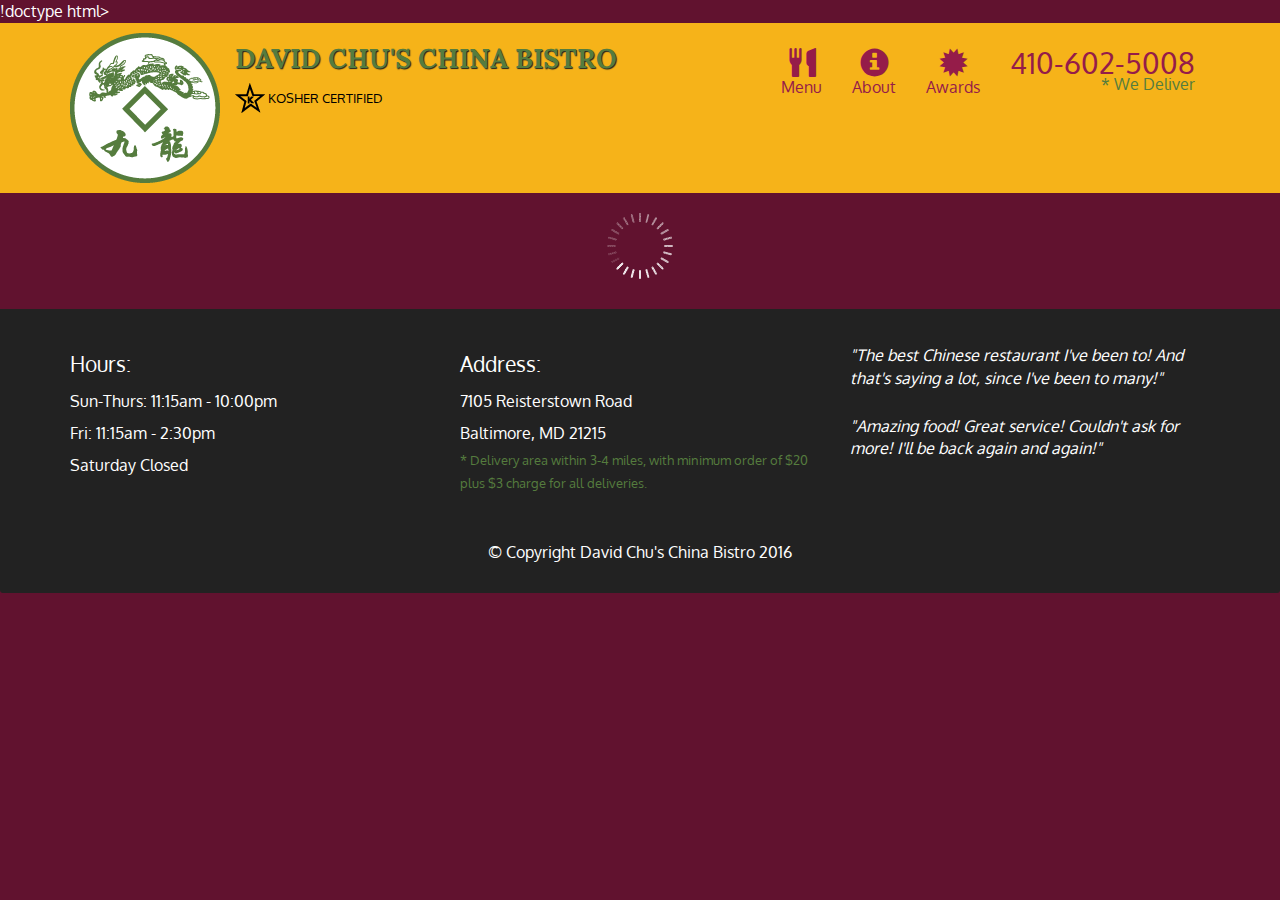
<file: module5-solution/index.html>
!doctype html>
<html lang="en">
  <head>
    <meta charset="utf-8">
    <meta http-equiv="X-UA-Compatible" content="IE=edge">
    <meta name="viewport" content="width=device-width, initial-scale=1">
    <title>David Chu's China Bistro</title>
    <link rel="stylesheet" href="css/bootstrap.min.css">
    <link rel="stylesheet" href="css/styles.css">
    <link href='https://fonts.googleapis.com/css?family=Oxygen:400,300,700' rel='stylesheet' type='text/css'>
    <link href='https://fonts.googleapis.com/css?family=Lora' rel='stylesheet' type='text/css'>
  </head>
<body>
  <header>
    <nav id="header-nav" class="navbar navbar-default">
      <div class="container">
        <div class="navbar-header">
          <a href="index.html" class="pull-left visible-md visible-lg">
            <div id="logo-img" alt="Logo image"></div>
          </a>

          <div class="navbar-brand">
            <a href="index.html"><h1>David Chu's China Bistro</h1></a>
            <p>
              <img src="images/star-k-logo.png" alt="Kosher certification">
              <span>Kosher Certified</span>
            </p>
          </div>

          <button id="navbarToggle" type="button" class="navbar-toggle collapsed" data-toggle="collapse" data-target="#collapsable-nav" aria-expanded="false">
            <span class="sr-only">Toggle navigation</span>
            <span class="icon-bar"></span>
            <span class="icon-bar"></span>
            <span class="icon-bar"></span>
          </button>
        </div>
        
        <div id="collapsable-nav" class="collapse navbar-collapse">
           <ul id="nav-list" class="nav navbar-nav navbar-right">
            <li id="navHomeButton" class="visible-xs active">
              <a href="index.html">
                <span class="glyphicon glyphicon-home"></span> Home</a>
            </li>
            <li id="navMenuButton">
              <a href="#" onclick="$dc.loadMenuCategories();">
                <span class="glyphicon glyphicon-cutlery"></span><br class="hidden-xs"> Menu</a>
            </li>
            <li>
              <a href="#">
                <span class="glyphicon glyphicon-info-sign"></span><br class="hidden-xs"> About</a>
            </li>
            <li>
              <a href="#">
                <span class="glyphicon glyphicon-certificate"></span><br class="hidden-xs"> Awards</a>
            </li>
            <li id="phone" class="hidden-xs">
              <a href="tel:410-602-5008">
                <span>410-602-5008</span></a><div>* We Deliver</div>
            </li>
          </ul><!-- #nav-list -->
        </div><!-- .collapse .navbar-collapse -->
      </div><!-- .container -->
    </nav><!-- #header-nav -->
  </header>

  <div id="call-btn" class="visible-xs">
    <a class="btn" href="tel:410-602-5008">
    <span class="glyphicon glyphicon-earphone"></span>
    410-602-5008
    </a>
  </div>
  <div id="xs-deliver" class="text-center visible-xs">* We Deliver</div>

  <div id="main-content" class="container"></div>

  <footer class="panel-footer">
    <div class="container">
      <div class="row">
        <section id="hours" class="col-sm-4">
          <span>Hours:</span><br>
          Sun-Thurs: 11:15am - 10:00pm<br>
          Fri: 11:15am - 2:30pm<br>
          Saturday Closed
          <hr class="visible-xs">
        </section>
        <section id="address" class="col-sm-4">
          <span>Address:</span><br>
          7105 Reisterstown Road<br>
          Baltimore, MD 21215
          <p>* Delivery area within 3-4 miles, with minimum order of $20 plus $3 charge for all deliveries.</p>
          <hr class="visible-xs">
        </section>
        <section id="testimonials" class="col-sm-4">
          <p>"The best Chinese restaurant I've been to! And that's saying a lot, since I've been to many!"</p>
          <p>"Amazing food! Great service! Couldn't ask for more! I'll be back again and again!"</p>
        </section>
      </div>
      <div class="text-center">&copy; Copyright David Chu's China Bistro 2016</div>
    </div>
  </footer>

  <!-- jQuery (Bootstrap JS plugins depend on it) -->
  <script src="js/jquery-2.1.4.min.js"></script>
  <script src="js/bootstrap.min.js"></script>
  <script src="js/ajax-utils.js"></script>
  <script src="js/script.js"></script>
</body>
</html>
</file>
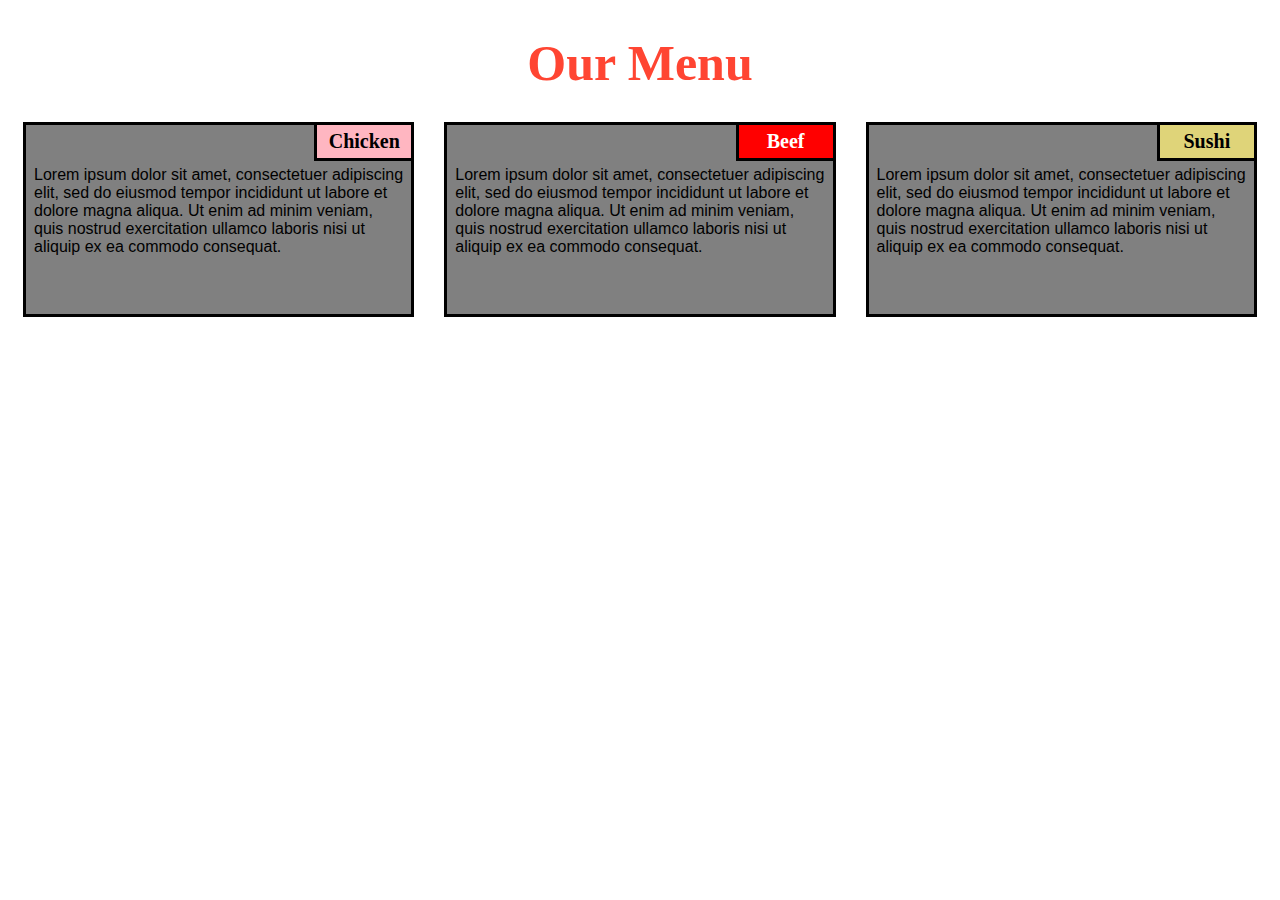
<file: mod2_solution/module2-solution/index.html>
<!DOCTYPE html>
<html>

<head>
    <meta charset="utf-8">
    <title>module2-solution</title>
</head>
<link rel="stylesheet" type="text/css" href="css/style.css">

<body>
    <h1>Our Menu</h1>
    <section class="column-lg-4 colmn-md-6 colmn-sm-12">
        <div>
            <p class="sub1">Chicken</p>
            <p class="content">
                Lorem ipsum dolor sit amet, consectetuer adipiscing elit, sed do eiusmod tempor incididunt ut labore et dolore magna aliqua. Ut enim ad minim veniam, quis nostrud exercitation ullamco laboris nisi ut aliquip ex ea commodo consequat.
            </p>
        </div>
    </section>
    <section class="column-lg-4 colmn-md-6 colmn-sm-12">
        <div>
            <p class="sub2">Beef</p>
            <p class="content">
                 Lorem ipsum dolor sit amet, consectetuer adipiscing elit, sed do eiusmod tempor incididunt ut labore et dolore magna aliqua. Ut enim ad minim veniam, quis nostrud exercitation ullamco laboris nisi ut aliquip ex ea commodo consequat.
        </div>
    </section>
    <section class="column-lg-4 colmn-md-12 colmn-sm-12">
        <div>
            <p class="sub3">Sushi</p>
            <p class="content">
                 Lorem ipsum dolor sit amet, consectetuer adipiscing elit, sed do eiusmod tempor incididunt ut labore et dolore magna aliqua. Ut enim ad minim veniam, quis nostrud exercitation ullamco laboris nisi ut aliquip ex ea commodo consequat.
            </p>
        </div>
</body>

</html>
</file>
<file: module5-solution/css/styles.css>
body {
  font-size: 16px;
  color: #fff;
  background-color: #61122f;
  font-family: 'Oxygen', sans-serif;
}

/** HEADER **/
#header-nav {
  background-color: #f6b319;
  border-radius: 0;
  border: 0;
}

#logo-img {
  background: url('../images/restaurant-logo_large.png') no-repeat;
  width: 150px;
  height: 150px;
  margin: 10px 15px 10px 0;
}

.navbar-brand {
  padding-top: 25px;
}
.navbar-brand h1 { /* Restaurant name */
  font-family: 'Lora', serif;
  color: #557c3e;
  font-size: 1.5em;
  text-transform: uppercase;
  font-weight: bold;
  text-shadow: 1px 1px 1px #222;
  margin-top: 0;
  margin-bottom: 0;
  line-height: .75;
}
.navbar-brand a:hover, .navbar-brand a:focus {
  text-decoration: none;
}
.navbar-brand p { /* Kosher cert */
  color: #000;
  text-transform: uppercase;
  font-size: .7em;
  margin-top: 15px;
}
.navbar-brand p span { /* Star-K */
  vertical-align: middle;
}

#nav-list {
  margin-top: 10px;
}
#nav-list a {
  color: #951C49;
  text-align: center;
}
#nav-list a:hover {
  background: #E7E7E7;
}
#nav-list a span {
  font-size: 1.8em;
}

#phone {
  margin-top: 5px;
}
#phone a { /* Phone number */
  text-align: right;
  padding-bottom: 0;
}
#phone div { /* We Deliver */
  color: #557c3e;
  text-align: right;
  padding-right: 15px;
}

.navbar-header button.navbar-toggle, .navbar-header .icon-bar {
  border: 1px solid #61122f;
}
.navbar-header button.navbar-toggle {
  clear: both;
  margin-top: -30px;
}
/* END HEADER */

/* FOOTER */
.panel-footer {
  margin-top: 30px;
  padding-top: 35px;
  padding-bottom: 30px;
  background-color: #222;
  border-top: 0;
}
.panel-footer div.row {
  margin-bottom: 35px;
}
#hours, #address {
  line-height: 2;
}
#hours > span, #address > span {
  font-size: 1.3em;
}
#address p {
  color: #557c3e;
  font-size: .8em;
  line-height: 1.8;
}
#testimonials {
  font-style: italic;
}
#testimonials p:nth-child(2) {
  margin-top: 25px;
}
/* END FOOTER */



/* HOME PAGE */
.container .jumbotron {
  box-shadow: 0 0 50px #3F0C1F;
  border: 2px solid #3F0C1F;
}

#menu-tile, #specials-tile, #map-tile {
  height: 250px;
  width: 100%;
  margin-bottom: 15px;
  position: relative;
  border: 2px solid #3F0C1F;
  overflow: hidden;
}
#menu-tile:hover, #specials-tile:hover, #map-tile:hover {
  box-shadow: 0 1px 5px 1px #cccccc;
}
#menu-tile {
  background: url('../images/menu-tile.jpg') no-repeat;
  background-position: center;
}
#specials-tile {
  background: url('../images/specials-tile.jpg') no-repeat;
  background-position: center;
}
#menu-tile span, #specials-tile span, #map-tile span {
  position: absolute;
  bottom: 0;
  right: 0;
  width: 100%;
  text-align: center;
  font-size: 1.6em;
  text-transform: uppercase;
  background-color: #000;
  color: #fff;
  opacity: .8;
}
/* END HOME PAGE */

/* MENU CATEGORIES PAGE */
.category-tile { 
  position: relative;
  border: 2px solid #3F0C1F;
  overflow: hidden;
  width: 200px;
  height: 200px;
  margin: 0 auto 15px;
}
.category-tile span {
  position: absolute;
  bottom: 0;
  right: 0;
  width: 100%;
  text-align: center;
  font-size: 1.2em;
  text-transform: uppercase;
  background-color: #000;
  color: #fff;
  opacity: .8;
}
.category-tile:hover {
  box-shadow: 0 1px 5px 1px #cccccc;
}

#menu-categories-title + div {
  margin-bottom: 50px;
}
/* END MENU CATEGORIES PAGE */

/* SINGLE CATEGORY PAGE */
.menu-item-tile {
  margin-bottom: 25px;
}
.menu-item-tile hr {
  width: 80%;
}
.menu-item-tile .menu-item-price {
  font-size: 1.1em;
  text-align: right;
  margin-top: -15px;
  margin-right: -15px;
}
.menu-item-tile .menu-item-price span {
  font-size: .6em;
}
.menu-item-photo {
  position: relative;
  border: 2px solid #3F0C1F; 
  overflow: hidden;
  padding: 0;
  margin-right: -15px;
  margin-left: auto;
  margin-bottom: 20px;
  max-width: 250px;
}
.menu-item-photo div {
  position: absolute;
  bottom: 0;
  right: 0;
  width: 80px;
  background-color: #557c3e;
  text-align: center;
}
.menu-item-description {
  padding-right: 30px;
}
h3.menu-item-title {
  margin: 0 0 10px;
}
.menu-item-details {
  font-size: .9em;
  font-style: italic;
}
/* END SINGLE CATEGORY PAGE */


/********** Large devices only **********/
@media (min-width: 1200px) {
  .container .jumbotron {
    background: url('../images/jumbotron_1200.jpg') no-repeat;
    height: 675px;
  }
}

/********** Medium devices only **********/
@media (min-width: 992px) and (max-width: 1199px) {
  /* Header */
  #logo-img {
    background: url('../images/restaurant-logo_medium.png') no-repeat;
    width: 100px;
    height: 100px;
    margin: 5px 5px 5px 0;
  }
  /* End Header */

  /* Home Page */
  .container .jumbotron {
    background: url('../images/jumbotron_992.jpg') no-repeat;
    height: 558px;
  }
  /* End Home Page */
}

/********** Small devices only **********/
@media (min-width: 768px) and (max-width: 991px) {
  /* Home Page */
  .container .jumbotron {
    background: url('../images/jumbotron_768.jpg') no-repeat;
    height: 432px;
  }
  /* End Home Page */
}

/********** Extra small devices only **********/
@media (max-width: 767px) {
  /* Header */
  .navbar-brand {
    padding-top: 10px;
    height: 80px;
  }
  .navbar-brand h1 { /* Restaurant name */
    padding-top: 10px;
    font-size: 5vw; /* 1vw = 1% of viewport width */
  }
  .navbar-brand p { /* Kosher cert */
    font-size: .6em;
    margin-top: 12px;
  }
  .navbar-brand p img { /* Star-K */
    height: 20px;
  }

  #collapsable-nav a { /* Collapsed nav menu text */
    font-size: 1.2em;
  }
  #collapsable-nav a span { /* Collapsed nav menu glyph */
    font-size: 1em;
    margin-right: 5px;
  }

  #call-btn > a {
    font-size: 1.5em;
    display: block;
    margin: 0 20px;
    padding: 10px;
    border: 2px solid #fff;
    background-color: #f6b319;
    color: #951c49;
  }
  #xs-deliver {
    margin-top: 5px;
    font-size: .7em;
    letter-spacing: .1em;
    text-transform: uppercase;
  }
  /* End Header */

  /* Footer */
  .panel-footer section {
    margin-bottom: 30px;
    text-align: center;
  }
  .panel-footer section:nth-child(3) {
    margin-bottom: 0; /* margin already exists on the whole row */
  }
  .panel-footer section hr {
    width: 50%;
  }
  /* End Footer */

  /* Home Page */
  .container .jumbotron {
    margin-top: 30px;
    padding: 0;
  }
  #menu-tile, #specials-tile {
    width: 360px;
    margin: 0 auto 15px;
  }

  .menu-item-photo {
    margin-right: auto;
  }
  .menu-item-tile .menu-item-price {
    text-align: center;
  }
  .menu-item-description {
    text-align: center;;
  }
}


/********** Super extra small devices Only :-) (e.g., iPhone 4) **********/
@media (max-width: 479px) {
  /* Header */
  .navbar-brand h1 { /* Restaurant name */
    padding-top: 5px;
    font-size: 6vw;
  }
  /* End Header */
  
  /* Home page */
  #menu-tile, #specials-tile {
    width: 280px;
    margin: 0 auto 15px;
  }

  .col-xxs-12 {
    position: relative;
    min-height: 1px;
    padding-right: 15px;
    padding-left: 15px;
    float: left;
    width: 100%;
  }
}
</file>
<file: mod2_solution/module2-solution/css/style.css>
/*basic style*/
    * {
        box-sizing: border-box;
    }

    body {
        background-color: white;
    }

    h1 {
       margin-bottom: 15px;
    text-align: center;
    color: #ff4532;
    font-size: 50px;
    }

    section {
        position: relative;
        padding: 15px;
        width: 90%;
    }

    p {
        position: relative;
        clear: right;
    }

    div {
        position: relative;
        background-color: gray;
        border: 3.5px solid black;
        width: 100%;
        margin-left: auto;
        margin-right: auto;
        margin-bottom: auto;
    }

    .sub1 {
        float: right;
        width: 100px;
        padding: 5px;
        margin: -3px -3px 0px;
        border: 3.5px solid black;
        text-align: center;
        font-size: 125%;
        font-weight: bold;
        background-color: #FFB6C1;

    }

    .sub2 {
        float: right;
        color: white;
        width: 100px;
        padding: 5px;
        margin: -3px -3px 0px;
        border: 3.5px solid black;
        text-align: center;
        font-size: 125%;
        font-weight: bold;
        background-color: #FF0000;

    }

    .sub3 {
        color: black;
        float: right;
        width: 100px;
        padding: 5px;
         margin: -3px -3px 0px;
        border: 3.5px solid black;
        text-align: center;
        font-size: 125%;
        font-weight: bold;
        background-color: rgb(223, 212, 121);

    }

    .content {
        padding: 5px;
        border: none;
        background-color: gray;
        font-family: Helvetica;
        color: black;
        margin: 3px ;
        height: 150px;
        overflow: auto;
    }

    .row {
        width: 90%;
    }

    /*desktop version*/
    @media (min-width: 992px) {
        .column-lg-4 {
            float: left;
            width: 33.33%;
        }
    }

    /*tablet version*/
    @media (min-width: 768px) and (max-width: 991px) {
        .colmn-md-6 {
            float: left;
            width: 50%;
            margin-left: auto;
            margin-right: auto;
        }

        .colmn-md-12 {
            float: left;
            width: 100%;
            margin-left: auto;
            margin-right: auto;
        }
    }

    /*mobile version*/
    @media (max-width: 767px) {
        .colmn-sm-12 {
            float: left;
            width: 100%;
        }
    }
</file>
